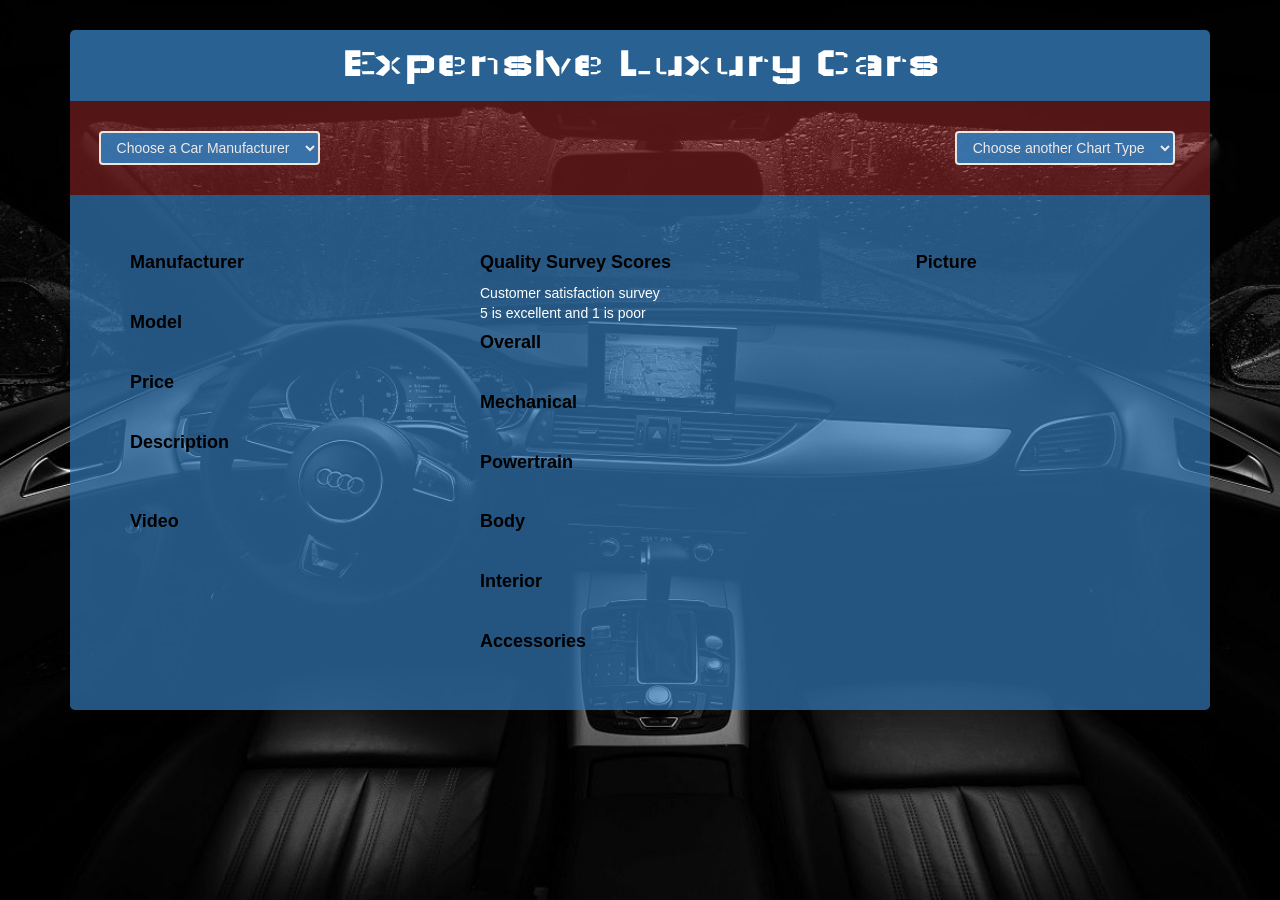
<file: JSON-and-AJAX--master/index.html>
<!DOCTYPE html>
<html>
    <head>
        <meta charset="utf-8">
        <meta name="viewport" content="width=device-width, initial-scale=1">
        <title>JSON and AJAX Exercise</title>
        <!-- GOOGLE FONTS -->
        <link href="https://fonts.googleapis.com/css?family=Wallpoet" rel="stylesheet">
        <!-- BOOTSTRAP CDN -->
        <link href="https://maxcdn.bootstrapcdn.com/bootstrap/3.3.7/css/bootstrap.min.css" rel="stylesheet">
        <!-- FONT AWESOME CDN FOR ICONS -->
        <link href="https://cdnjs.cloudflare.com/ajax/libs/font-awesome/4.7.0/css/font-awesome.css" rel="stylesheet">
        <!-- MY OWN CSS -->
        <link href="myCSS.css" type="text/css" rel="stylesheet" />
    </head>
    <body class="mainPic mainCol">
        <div class="container">
        <div class="jumbotron mainHeading">
        <h1>Expensive Luxury Cars</h1>
        </div>
    
            
         <div class="row">   
          <div class="col-md-12"> 
            <div class="jumbotron linkBridge">
             
            
         <div class="row">
        <div class="col-md-3">
   
            <select id="manufacturer"  class="btn btn-primary"> 
            <option value="">Choose a Car Manufacturer</option>
            <option value="0">Rolls Royce</option>
            <option value="1">Aston Martin</option>
            <option value="2">Bugatti</option>
            <option value="3">Ferrari</option>
            <option value="4">Pagani</option>
            <option value="5">W Motors</option>   
            <option value="6">Lamborghini</option>
            <option value="7">Koenigsegg</option>
            <option value="8">Mercedes-Benz</option>
           
            </select>
            
        </div>  
            
             
            <div id="messageAlert" class="col-md-6 warningText">

            
            
        </div>
             
             
        <div class="col-md-3">

            <select id="survey"  class="btn btn-primary alignR"> 
            <option value="column">Choose another Chart Type</option>
            <option value="column">Column</option>
            <option value="bar">Bar</option>
            <option value="doughnut">Doughnut</option>
            <option value="line">Line</option>
            
            </select>
            
        </div>
        </div>  
     
             </div>
            </div> 
            </div> 
            
            
        <div id="main-content">
            <div class="jumbotron">
        
            <div class="row">    
               
             <div class="col-md-3"><h4>Manufacturer</h4>  
                  
            <div id="manufacturerC" class="data">
            </div>
                 
                 
                 <br>
                 
                 <h4>Model</h4>
                 <div id="modelC" class="data">
                </div>
                 
                 <br>
                 
                 <h4>Price</h4>
                 <div id="priceC" class="data">
                </div>
                 
                 <br>
                 
                 <h4>Description</h4>
                 <div id="descriptionC" class="descriptionC data modalB">
                </div>
                 
                 <br><br>

                 <h4>Video</h4>
                 <div id="videoC" class="imgRotator data">

                </div>
                 <br><br>
                 
                 

                </div>
                
                <div class="col-md-3 col-md-offset-1" id="muscleContainer"><h4>Quality Survey Scores</h4>  
                  
                Customer satisfaction survey<br>
                5 is excellent and 1 is poor<br>
                
                    
                <h4>Overall</h4>
                 <div id="overallC" class="data">
                </div>
                 
                 <br>
                 
                 <h4>Mechanical</h4>
                 <div id="mechanicalC" class="data">
                </div>
                 
                 <br>
                 
                 <h4>Powertrain</h4>
                 <div id="powertrainC" class="data">
                </div>
                    
                    <br>
                    
                    <h4>Body</h4>
                 <div id="bodyC" class="data">
                </div>
                 
                 <br>
                 
                 <h4>Interior</h4>
                 <div id="interiorC" class="data">
                </div>
                 
                 <br>
                 
                 <h4>Accessories</h4>
                 <div id="accessoriesC" class="data">
                </div>
                    
                
                </div>
            
                
                 
                 <div class="col-md-5 allCentred" id="exercise_pics"><h4>Picture</h4><br><span id="imgC" class="imgRotator data"></span>
                
                
                     
                     <ul class="social-footer">
                        
					</ul>
                
                     
                <div class="row">
                <div class="col-md-12">
                <div id="chartContainer" class="data chartHolder">

                </div>
                 </div>    
                </div> 
                
                </div>
                
             </div>   
                
            </div>
        
        </div>
            
            
         <div class="modal fade" id="modal1" tabindex="-1" role="dialog" aria-labelledby="myModalLabel" aria-hidden="true">
		<div class="modal-dialog">
			<div class="modal-content modal-popup">

                <button type="button" class="close" data-dismiss="modal">&times;</button>
                <div class="row">
                <div class="col-md-12 modalh3"><h3></h3>
                <hr>    
                </div>
                </div>
                <div class="row">
                    
                <h4>Description</h4>
                <div id="fullD" class="col-md-12 modalh4">

                    
                    </div>

                    
                </div>
                
                
                <div class="row">
                    <h4>More Info</h4>
                <div id="fullL" class="col-md-12 modalh4">
                    
                    
                    </div>
                    <br><br>
                    <div><button class="btn btn-default btn-lg" type="button"  class="btn btn-default" data-dismiss="modal">Close</button></div>
 
                    
                </div>
                
                
			</div>
		</div>
	</div>   
            
            
            
        <script
          src="https://code.jquery.com/jquery-3.2.1.slim.min.js"
          integrity="sha256-k2WSCIexGzOj3Euiig+TlR8gA0EmPjuc79OEeY5L45g="
          crossorigin="anonymous"></script>
        <script    src="https://maxcdn.bootstrapcdn.com/bootstrap/3.3.7/js/bootstrap.min.js"></script>
        <script src="https://canvasjs.com/assets/script/canvasjs.min.js"></script>
        <script src="myScript.js"></script>
        </div>
    </body>


</html>
</file>
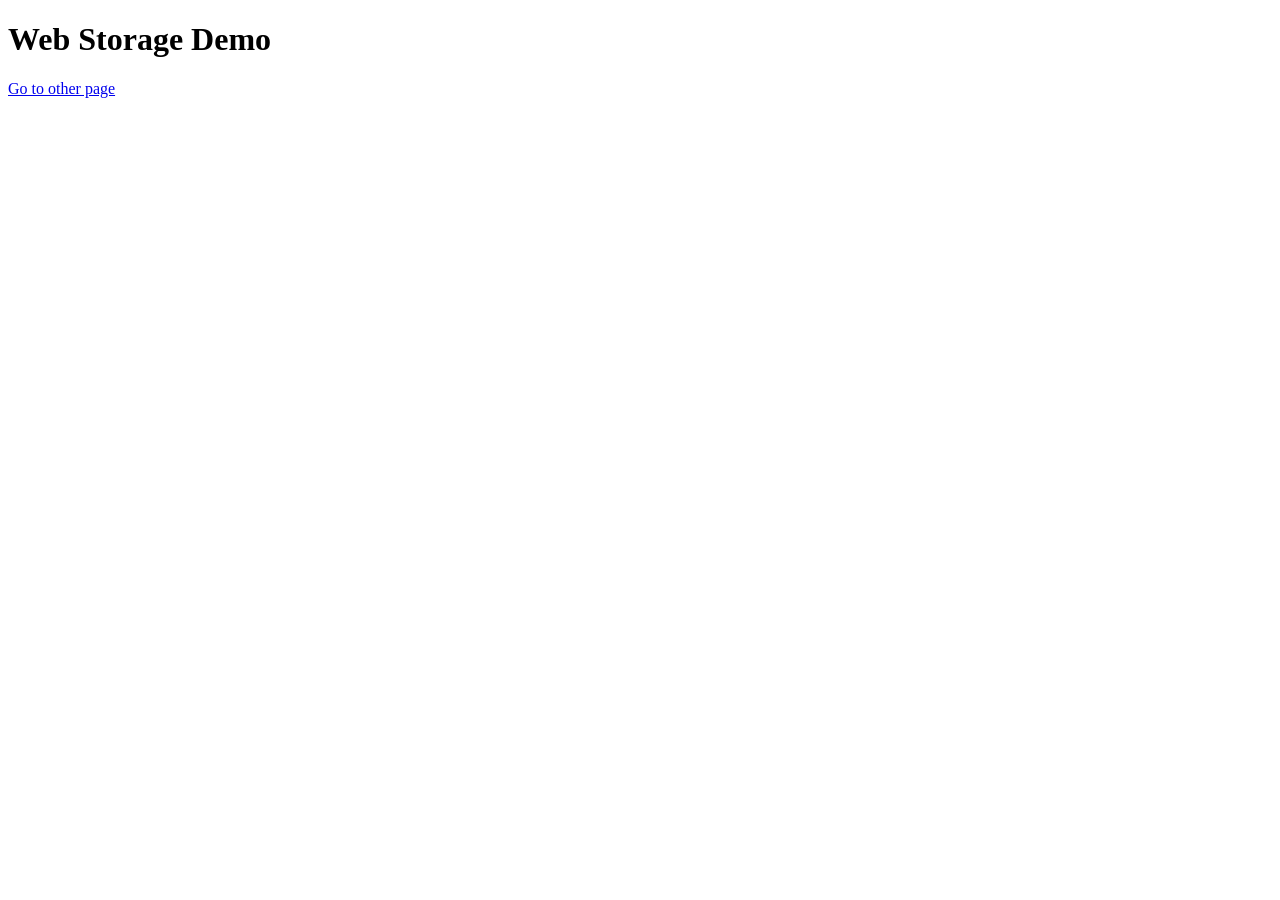
<file: firstPage.html>
<!DOCTYPE html>

<html>
    
    <head>

        <title>Web Storage</title>
  
    </head>
    
    <body>
    
        <h1>Web Storage Demo</h1>
        <a href="secondPage.html" target = "_blank">Go to other page</a>
        
    
    </body>
    
    <script>
        // The difference between the local storage and session storage
        
        localStorage.setItem("username", "Naga");
        localStorage.setItem("country", "UK");
        localStorage.setItem("colour", "BLue");
//        sessionStorage.setItem("username", "Kai");
        
        // Clear the local or session storage
        
//        localStorage.clear();
        
        
        
        
        
    
    </script>
    
</html>
</file>
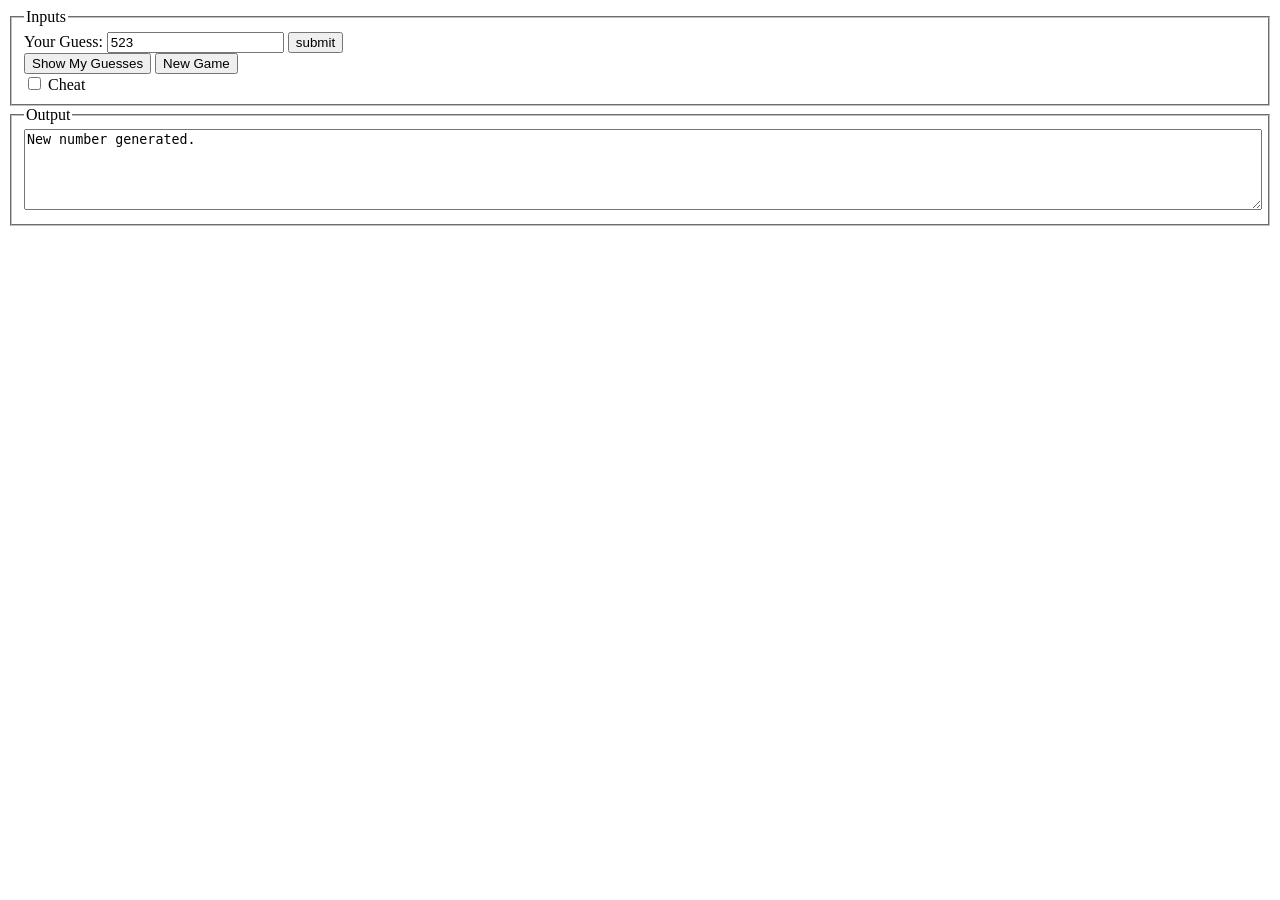
<file: jsTest.html>
<!DOCTYPE html>
<html>
<body>
<fieldset>
 <legend>Inputs</legend>
 <label for="guess">Your Guess:</label>
 <input type="text" id="guess" value="523" />
 <input type="button" onclick="yourGuess()" value="submit" /><br />
 <input type="button" id="showguesses" onclick="showGuesses()" value="Show My Guesses" />  
 <input type="button" onclick="generateNumberToGuess(true)" value="New Game" /><br />
 <input id="cheat" type="checkbox" value="cheat" onclick="showNumberToGuess()" />
 <label for="cheat">Cheat</label>
 <div id="cheatShow" style="display: none;">
  <input id="numberToGuess" type="text" />
  <label for="numberToGuess">Number to guess</label>
 </div>
</fieldset>
<fieldset id="guesses" class="guesses">
 <legend> Output </legend>
 <textarea id="output" name="output" rows="5" style="width: 100%;"></textarea>
</fieldset>
<script>
function yourGuess() {
    // You can store references to the value and the
    // guesses textarea in local function variables.
    var guess = document.getElementById("guess").value;
    var guesses = document.getElementById("output");

    // First, if the guess is the same, just show the answer.
    // Append onto the textarea the result.
    if (guess == numToGuess) {
        guesses.value = guesses.value + "\r" + "You have guessed correctly! ("+guess+")";
    } else if (guess > numToGuess) {
        guesses.value = guesses.value + "\r" + "You guessing too high!("+guess+")";
    } else {
        guesses.value = guesses.value + "\r" + "You guessing too low!("+guess+")";
    }
}

function showNumberToGuess() {
    // Show the randomly generated number if the onclick event
    // fires and the checkbox is check; otherwise, remove the
    // number and hide using display: none;.
    if (document.getElementById('cheat').checked) {
        document.getElementById('numberToGuess').value = numToGuess;
        document.getElementById('cheatShow').style.display = 'inline';
    } else {
        document.getElementById('numberToGuess').value = '';
        document.getElementById('cheatShow').style.display = 'none';
    }
}

// Randomly generate a number
function generateNumberToGuess(confirmIt) {
    var guesses = document.getElementById("output");

    // First, confirm this is what we want if the confirmIt
    // argument was passed.
    if (confirmIt && !confirm('Restart game with new number?')) {
        return;
    }

    guesses.value = '';
    numToGuess = Math.floor(Math.random()*500);
    guesses.value = "New number generated.\n";

    // Don't forget to hide the new number.
    document.getElementById('numberToGuess').value = '';
    document.getElementById('cheatShow').style.display = 'none';
}

function showGuesses(){
    var guesses = document.getElementById('guesses');
    var btn = document.getElementById('showguesses');

    if (guesses.style.display != 'block') {
        guesses.style.display = 'block';
        btn.value = 'Hide My Guesses';
    } else {
        guesses.style.display = 'none';
        btn.value = 'Show My Guesses';
    }
}

window.onload = function(){
    generateNumberToGuess();
}
</script>
</body>
</html>
</file>
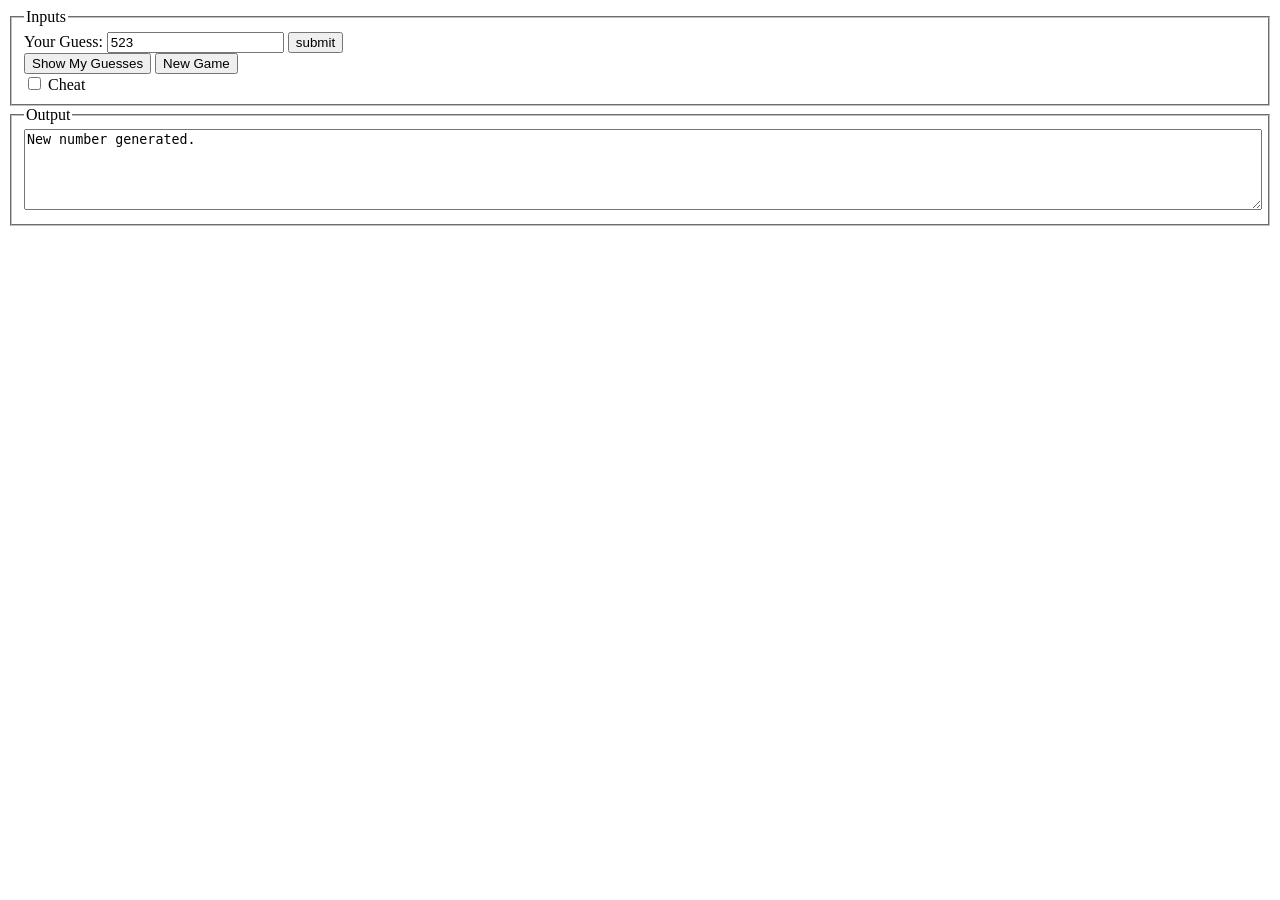
<file: jsTestCheat.html>
<!DOCTYPE html>
<html>
<body>
    <fieldset>
         <legend>Inputs</legend>
             <label for="guess">Your Guess:</label>
                 <input type="text" id="guess" value="523" />
                 <input type="button" onclick="yourGuess()" value="submit" /><br />
                 <input type="button" id="showguesses" onclick="showGuesses()" value="Show My Guesses" />  
                 <input type="button" onclick="generateNumberToGuess(true)" value="New Game" /><br />
                 <input id="cheat" type="checkbox" value="cheat" onclick="showNumberToGuess()" />
            <label for="cheat">Cheat</label>
         <div id="cheatShow" style="display: none;">
                <input id="numberToGuess" type="text" />
            <label for="numberToGuess">Number to guess</label>
         </div>
    </fieldset>
    <fieldset id="guesses" class="guesses">
        <legend> Output </legend>
        <textarea id="output" name="output" rows="5" style="width: 100%;"></textarea>
    </fieldset>
    
<script>
    
function yourGuess() {
    // You can store references to the value and the
    // guesses textarea in local function variables.
    var guess = document.getElementById("guess").value;
    var guesses = document.getElementById("output");

    // First, if the guess is the same, just show the answer.
    // Append onto the textarea the result.
    if (guess == numToGuess) {
        guesses.value = guesses.value + "\r" + "You have guessed correctly! ("+guess+")";
    } else if (guess > numToGuess) {
        guesses.value = guesses.value + "\r" + "You guessing too high!("+guess+")";
    } else {
        guesses.value = guesses.value + "\r" + "You guessing too low!("+guess+")";
    }
}

    function showNumberToGuess() {
        // Show the randomly generated number if the onclick event
        // fires and the checkbox is check; otherwise, remove the
        // number and hide using display: none;.
        if (document.getElementById('cheat').checked) {
            document.getElementById('numberToGuess').value = numToGuess;
            document.getElementById('cheatShow').style.display = 'inline';
        } else {
            document.getElementById('numberToGuess').value = '';
            document.getElementById('cheatShow').style.display = 'none';
        }
    }

    // Randomly generate a number
    function generateNumberToGuess(confirmIt) {
        var guesses = document.getElementById("output");

        // First, confirm this is what we want if the confirmIt
        // argument was passed.
        if (confirmIt && !confirm('Restart game with new number?')) {
            return;
        }

        guesses.value = '';
        numToGuess = Math.floor(Math.random()*500);
        guesses.value = "New number generated.\n";

        // Don't forget to hide the new number.
        document.getElementById('numberToGuess').value = '';
        document.getElementById('cheatShow').style.display = 'none';
    }

    function showGuesses(){
        var guesses = document.getElementById('guesses');
        var btn = document.getElementById('showguesses');

        if (guesses.style.display != 'block') {
            guesses.style.display = 'block';
            btn.value = 'Hide My Guesses';
        } else {
            guesses.style.display = 'none';
            btn.value = 'Show My Guesses';
        }
    }

    window.onload = function(){
        generateNumberToGuess();
    }
</script>
</body>
</html>
</file>
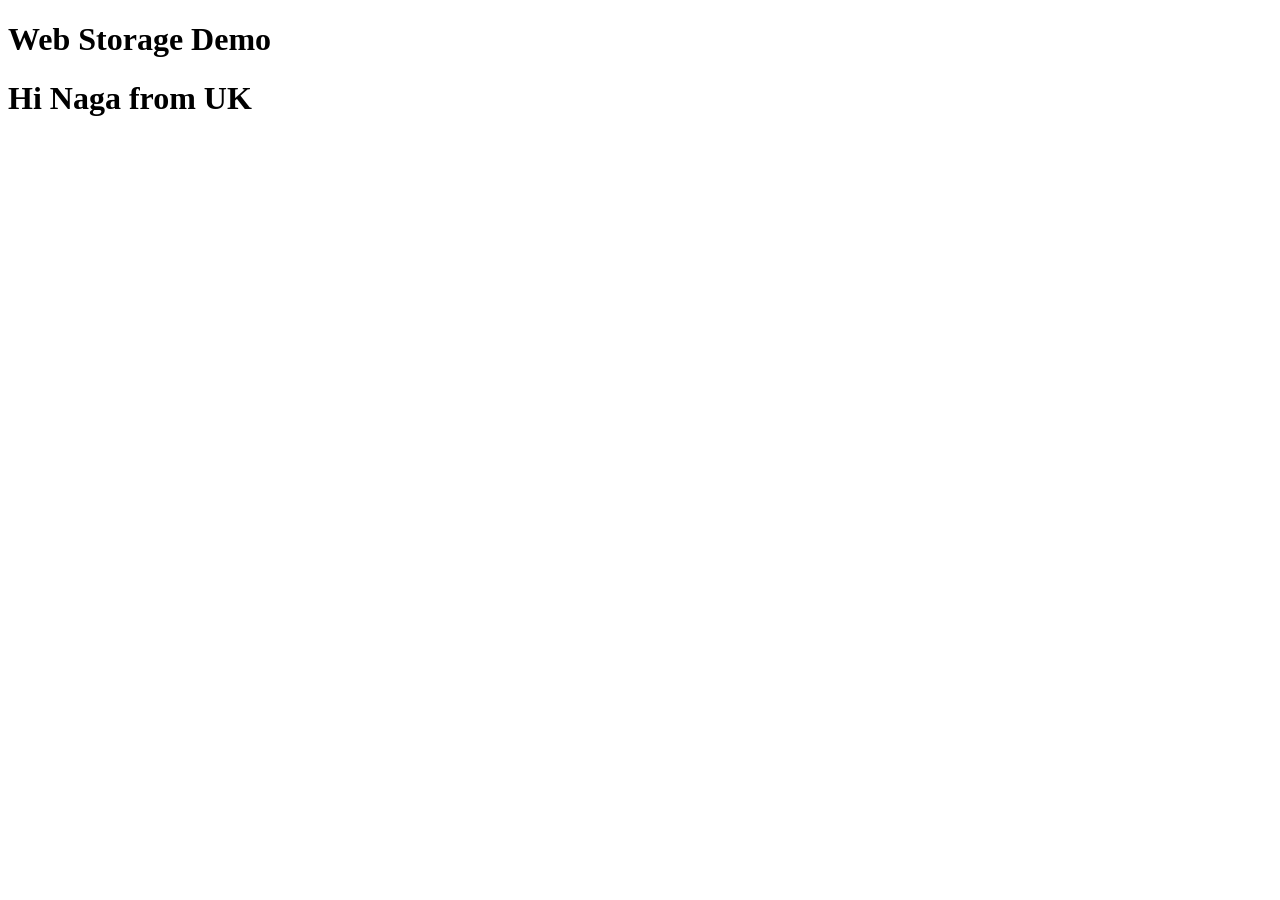
<file: secondPage.html>
<!DOCTYPE html>

<html>
    
    <head>

        <title>Web Storage</title>
  
    </head>
    
    <body>
    
        <h1>Web Storage Demo</h1>
        
        
    
    </body>
    
    <script>
        // First we need to display the results
        
        document.write("<h1>Hi " + localStorage.username + " from " + localStorage.country + "</h1>");
//        document.write("<h1>Hi " + sessionStorage.username + "</h1>");
        
        // How many items are within the local storage
        
//        document.write("<h1>" + localStorage.length + "</h1>");
        
//        document.write("<h1>" + localStorage.getItem(1)) + "</h1>";
//        document.write("<h1>" + localStorage.getItem(localStorage.key(0)) + "</h1>";
        
        localStorage.removeItem("country");
        
    </script>
    
</html>
</file>
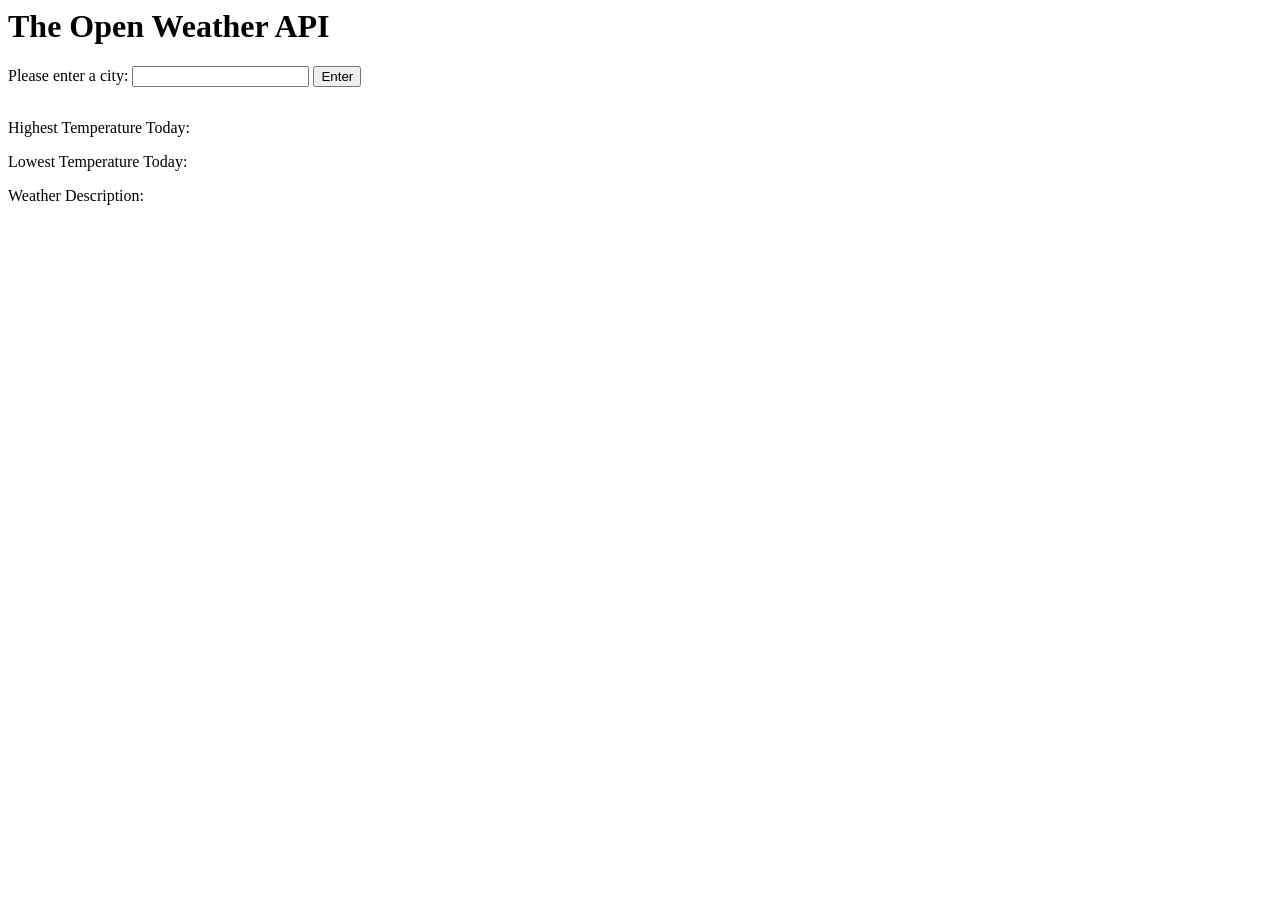
<file: API-s-master/openWeatherAPILearner/weatherAPI.html>
<!DOCTYPE>

<html>
<head>
    
<title>The Open Weather API</title>    

</head>
<body>
    
<h1>The Open Weather API</h1>
    
<p>Please enter a city: <input id="theCity" type="text"> <button id="myButton">Enter</button></p>

<div><img id="imageToday" class="weatherImg"></div>
    
<p>Highest Temperature Today:</p>
<div id="highToday"></div>
    
<p>Lowest Temperature Today:</p>
<div id="lowToday"></div>
 
<p>Weather Description:</p>
<div id="dayDescription"></div>

<br>
<!--<section id="right">-->
<div>
	<span id="r1c1"></span>
	<span> <img id="r1c2" ></span>
	<span id="r1c3"></span>
	<span id="r1c4"></span>
</div>	
<div>
	<span id="r2c1"></span>
	<span> <img id="r2c2" ></span>
	<span id="r2c3"></span>
	<span id="r2c4"></span>
</div>	
<div>
	<span id="r3c1"></span>
	<span> <img id="r3c2" ></span>
	<span id="r3c3"></span>
	<span id="r3c4"></span>
</div>	
<!--</section>-->
    
<script src="myScript.js"></script>
    
</body>
</html>
</file>
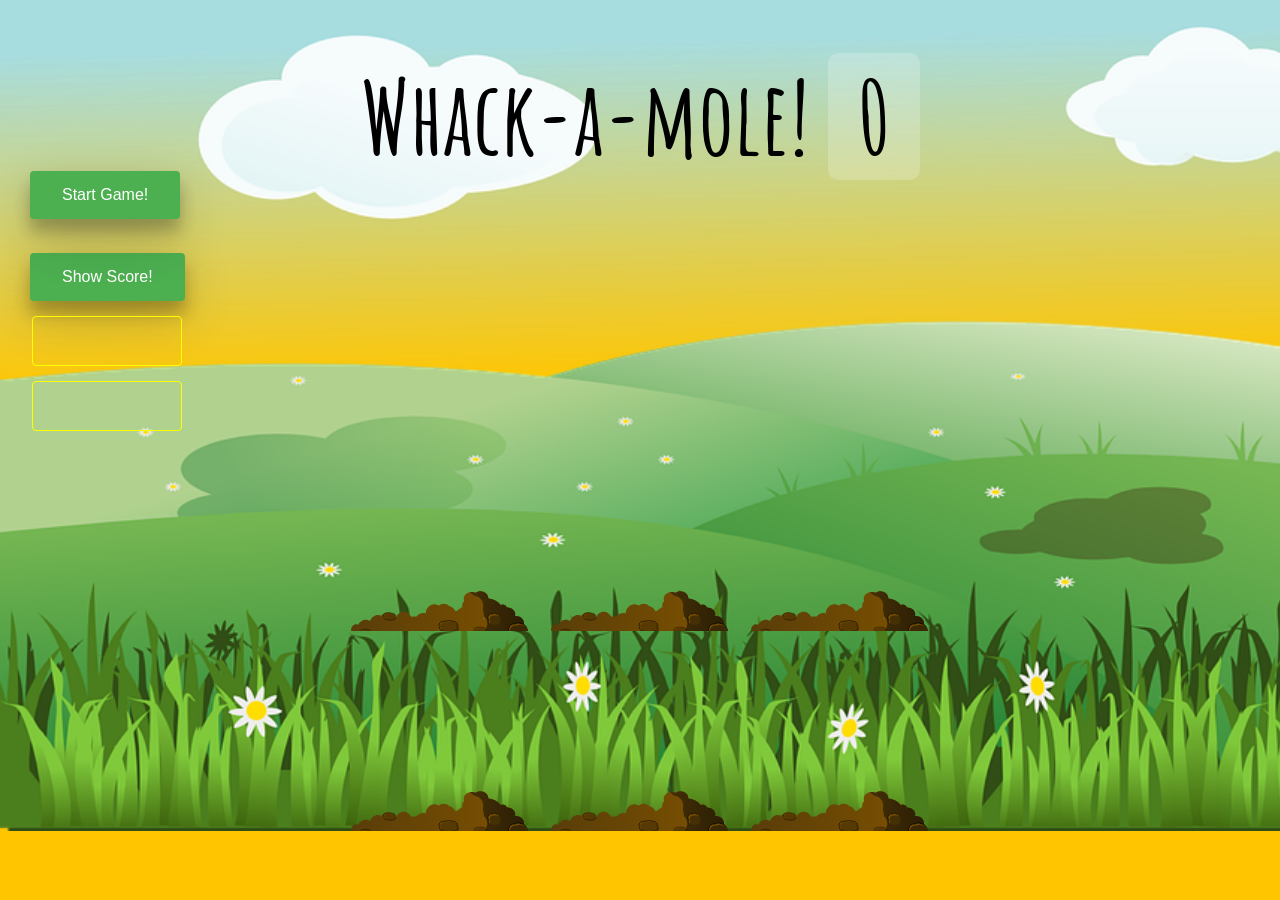
<file: Whack-A-Mole-Game-master/Whack-A-Mole-Game-master/whack-a-mole-learner/whack-a-mole.html>
<!DOCTYPE html>
<html lang="en">
<head>
  <meta charset="UTF-8">
  <title>Whack A Mole!</title>
  <link href='https://fonts.googleapis.com/css?family=Amatic+SC:400,700' rel='stylesheet' type='text/css'>
  
 <style>
    
    
    html {
  box-sizing: border-box;
  font-size: 10px;
  background: #ffc600;
      background-image: url(./img/landscape-152502_960_720.png);
    background-repeat: no-repeat;
    background-size: cover
}

*, *:before, *:after {
  box-sizing: inherit;
}

body {
  padding: 0;
  margin:0;
  font-family: 'Amatic SC', cursive;
  //background-image: url(./img/landscape-152502_960_720.png);
}

h1 {
  text-align: center;
  font-size: 10rem;
  line-height:1;
  margin-bottom: 0;
}

.score {
  background:rgba(255,255,255,0.2);
  padding:0 3rem;
  line-height:1;
  border-radius:1rem;
}

.game {
  width:600px;
  height:400px;
  display:flex;
  flex-wrap:wrap;
  margin:0 auto;
}

.hole {
  flex: 1 0 33.33%;
  overflow: hidden;
  position: relative;
}

.hole:after {
  display: block;
  background: url(dirt.svg) bottom center no-repeat;
  background-size:contain;
  content:'';
  width: 100%;
  height:70px;
  position: absolute;
  z-index: 2;
  bottom:-30px;
}

.mole {
  background:url('mole.svg') bottom center no-repeat;
  background-size:60%;
  position: absolute;
  top: 100%;
  width: 100%;
  height: 100%;
  transition:all 0.4s;
}

.hole.up .mole {
  top:0;
}

.startGame {
    background-color: #4CAF50;
    border: none;
    color: white;
    padding: 15px 32px;
    text-align: center;
    text-decoration: none;
    display: inline-block;
    font-size: 16px;
    margin: 4px 2px;
    cursor: pointer;
    border-radius: 4px;
    box-shadow: 0 12px 16px 0 rgba(0,0,0,0.24), 0 17px 50px 0 rgba(0,0,0,0.19);
    margin-left: 30px;
}

.startGame:hover {
    background-color: #30e556;
    color: white;
}

.myScore {
    display: block;
    margin-top: 30px;
}

.scoreC {
    
    width: 150px !important;
    height: 50px !important;
    display: block;
    font-size: 3em;
    font-weight: bold;
    border: 1px solid yellow;
    text-align: center;
    border-radius: 4px;
    margin: 15px 0 0 32px !important;
    padding: 5px 0 0 0;
}
    
    
    
</style>
    
    
    
</head>
<body>

  <h1>Whack-a-mole! <span class="score">0</span></h1>
  
  <button class="startGame" onClick="startGame()">Start Game!</button>
    
  <button id="startB" class="startGame myScore" onClick="scoreGame()">Show Score!</button>
    
<span id="hS" class="scoreC"></span>
<span id="lS" class="scoreC"></span>
      

  <div class="game">
    <div class="hole hole1">
      <div class="mole"></div>
    </div>
    <div class="hole hole2">
      <div class="mole"></div>
    </div>
    <div class="hole hole3">
      <div class="mole"></div>
    </div>
    <div class="hole hole4">
      <div class="mole"></div>
    </div>
    <div class="hole hole5">
      <div class="mole"></div>
    </div>
    <div class="hole hole6">
      <div class="mole"></div>
    </div>
  </div>

<script>
  var Level = 0;
  const holes = document.querySelectorAll('.hole');
  const scoreBoard = document.querySelector('.score');
  const moles = document.querySelectorAll('.mole');
  let lastHole;
  let timeUp = false;
  
  //I added this global variables for the local storage to work  
  
    
    
  function randomTime(min, max) {
      return Math.round(Math.random() * (max - min) + min);
  }
    
  function randomHole(holes) {
      const idx = Math.floor(Math.random() * holes.length);
      const hole = holes[idx];
      if (hole === lastHole) {
          console.log('ah noooooooo');
          return randomHole(holes);
      }
      
      lastHole = hole;
      return hole;
  }
    
  function peep(){
      const time = randomTime (200, 2000);
      const hole = randomHole(holes);
      hole.classList.add('up');
      setTimeout (() => {
        hole.classList.remove('up');
        if(!timeUp) peep();
      }, time);
  }
    
  function startGame(){
      scoreBoard.textContent = 0;
      timeUp = false;
      score = 0;
      peep();
      setTimeout(() => timeUp = true, 10000);
      
      document.getElementById("hS").innerHTML = "";
      document.getElementById("lS").innerHTML= "";

  }
    
  function bonk(e){
      if (!e.isTrusted) return; //cheater!
      score++;
      this.classList.remove ('up');
      scoreBoard.textContent = score;
      
      //You could also call the function inside your bonk function and get rid of the show score button, it's up to you what you prefer but both ways will work.
      
      //scoreGame();
  }
    
    
  moles.forEach(mole => mole.addEventListener('click', bonk));

    
    //My code starts here with a new function

    
    
    
   
    

</script>
</body>
</html>
</file>
<file: JSON-and-AJAX--master/myCSS.css>
/*My styles for the JSON exercise*/

body {
    color: white;
}

.mainPic {
    background-image: url(./img/mainBG.jpg);
    background-size: cover;
    background-position: center;
    background-attachment: fixed;
}

h1 {
    font-family: 'Wallpoet', cursive;
    font-size: 3em !important;
    padding: 0 0 5px 0;
    margin: 0;
    font-weight: bold;
}

h4 {
    color: black;
    font-weight: bold;
}

.allCentred {
    text-align: center;
}

.btn-primary {
    opacity: 0.9;
    color: white;
    border: 2px solid floralwhite;
    /*color: floralwhite*/
}

.modalB button {
    padding: 10px 19px 10px 19px;
    border: 1px solid #A52A2A !important;

    /* Fallback for web browsers that don't support RGBa */
    background-color: rgb(51,122,183);
    /* RGBa with 0.6 opacity */
    background-color: rgba(51,122,183, 0.9);
    /* For IE 5.5 - 7*/
    filter:progid:DXImageTransform.Microsoft.gradient(startColorstr=#99000000, endColorstr=#99000000);
    /* For IE 8*/
    -ms-filter: "progid:DXImageTransform.Microsoft.gradient(startColorstr=#99000000, endColorstr=#99000000)";
    
    
    border-radius: 5px 5px 5px 5px;
    -moz-border-radius: 5px 5px 5px 5px;
    -webkit-border-radius: 5px 5px 5px 5px;
    
}

.modalB button:hover {
    border: 1px solid floralwhite !important;
    /* Fallback for web browsers that don't support RGBa */
    background-color: rgb(165,42,42);
    /* RGBa with 0.6 opacity */
    background-color: rgba(165,42,42, 0.9);
    /* For IE 5.5 - 7*/
    filter:progid:DXImageTransform.Microsoft.gradient(startColorstr=#99000000, endColorstr=#99000000);
    /* For IE 8*/
    -ms-filter: "progid:DXImageTransform.Microsoft.gradient(startColorstr=#99000000, endColorstr=#99000000)";
}

.modalh4 a {
    color: white;
    text-decoration: none;
}

.modalh4 a:hover {
    color: #A52A2A;
    text-decoration: none;
}

.btn-default {
    color: white;
    /* Fallback for web browsers that don't support RGBa */
    background-color: rgb(165,42,42);
    /* RGBa with 0.6 opacity */
    background-color: rgba(165,42,42, 0.9);
    /* For IE 5.5 - 7*/
    filter:progid:DXImageTransform.Microsoft.gradient(startColorstr=#99000000, endColorstr=#99000000);
    /* For IE 8*/
    -ms-filter: "progid:DXImageTransform.Microsoft.gradient(startColorstr=#99000000, endColorstr=#99000000)";
    border-color: #adadad;
}

.btn-default:hover {
    color: white;
    background-color: rgba(165,42,42, 0.8);
    border-color: #adadad;
}

.modal-popup {
    color: white;
    padding: 45px 60px;
    text-align: left;
    /* Fallback for web browsers that don't support RGBa */
    background-color: rgb(51,122,183);
    /* RGBa with 0.6 opacity */
    background-color: rgba(51,122,183, 0.9);
    /* For IE 5.5 - 7*/
    filter:progid:DXImageTransform.Microsoft.gradient(startColorstr=#99000000, endColorstr=#99000000);
    /* For IE 8*/
    -ms-filter: "progid:DXImageTransform.Microsoft.gradient(startColorstr=#99000000, endColorstr=#99000000)";
}

.jumbotron.linkBridge {
    /*background-color: #A52A2A;*/
    padding: 30px 0 30px 2.5%;
    margin: 0;
    width: 100%;
    
    border-radius: 0 0 0 0 !important;
    -moz-border-radius: 0 0 0 0 !important;
    -webkit-border-radius: 0 0 0 0 !important;
    
    /*border: 5px solid rgba(165,42,42, 0.5);*/
    
    /* Fallback for web browsers that don't support RGBa */
    background-color: rgb(165,42,42);
    /* RGBa with 0.6 opacity */
    background-color: rgba(165,42,42, 0.5);
    /* For IE 5.5 - 7*/
    filter:progid:DXImageTransform.Microsoft.gradient(startColorstr=#99000000, endColorstr=#99000000);
    /* For IE 8*/
    -ms-filter: "progid:DXImageTransform.Microsoft.gradient(startColorstr=#99000000, endColorstr=#99000000)";
}

.data {
    font-size: 1.2em;
    /*margin-left: 5%;*/
}

/*.buttonCentre {
    margin-left: 14%;
}*/

.warningText {
    color: white;
    text-align: center;
    font-size: 1.3em;
    /*background: black;*/
    /*padding-bottom: 5px;*/
    /*opacity: 0.6;*/
    border-radius: 5px 5px 5px 5px;
    -moz-border-radius: 5px 5px 5px 5px;
    -webkit-border-radius: 5px 5px 5px 5px;
}

.descriptionC a {
    color: white !important;
    font-size: 1.2em;
    text-decoration: none;
    /*margin-left: 5%;*/
}

.descriptionC a:hover {
    color: brown !important;
    font-size: 1.2em;
    text-decoration: none;
}


div.jumbotron.mainHeading {
    text-align: center;
    padding: 10px 0 10px 0;
    /*background: #337ab7;*/
    margin-bottom: 0;
    margin: 30px 0 0 0;
    border-radius: 5px 5px 0 0;
    -moz-border-radius: 5px 5px 0 0;
    -webkit-border-radius: 5px 5px 0 0;
    
    
    /* Fallback for web browsers that don't support RGBa */
    background-color: rgb(51,122,183);
    /* RGBa with 0.6 opacity */
    background-color: rgba(51,122,183, 0.8);
    /* For IE 5.5 - 7*/
    filter:progid:DXImageTransform.Microsoft.gradient(startColorstr=#99000000, endColorstr=#99000000);
    /* For IE 8*/
    -ms-filter: "progid:DXImageTransform.Microsoft.gradient(startColorstr=#99000000, endColorstr=#99000000)";
    
    
    /*opacity: 0.8;*/
    /*border: 5px solid rgba(165,42,42, 0.5);*/
}

.container .jumbotron {
    border-radius: 0 0 5px 5px;
    -moz-border-radius: 0 0 5px 5px;
    -webkit-border-radius: 0 0 5px 5px;
}

div.jumbotron {
    
    /*border-radius: 0 0 5px 5px;
    -moz-border-radius: 0 0 5px 5px;
    -webkit-border-radius: 0 0 5px 5px;*/
    
    /*margin-top: 30px;*/
    /*background: #337ab7;
    opacity: 0.9;*/
    
    /* Fallback for web browsers that don't support RGBa */
    background-color: rgb(105,105,105);
    /* RGBa with 0.6 opacity */
    background-color: rgba(51,122,183, 0.7);
    /* For IE 5.5 - 7*/
    filter:progid:DXImageTransform.Microsoft.gradient(startColorstr=#99000000, endColorstr=#99000000);
    /* For IE 8*/
    -ms-filter: "progid:DXImageTransform.Microsoft.gradient(startColorstr=#99000000, endColorstr=#99000000)";
}

.jumbotron p {
    font-size: 1.3rem !important;
}

/*#exercise_pics {
    text-align: center !important;
}*/

span.imgRotator img, .imgRotator iframe {
    /*border: 5px solid black;*/
    border: 2px solid rgba(165,42,42, 0.9);
    border-radius: 5px 5px 5px 5px;
    -moz-border-radius: 5px 5px 5px 5px;
    -webkit-border-radius: 5px 5px 5px 5px;
    max-width: 100%;
    text-align: center;
}

ul.social-footer li {
    display: inline-block !important;
    margin-right: 45px;

}

ul.social-footer {
    padding-left: 0px;

}

.social-footer li a {
    color: white;
    display: inline-block !important;
    text-decoration: none;
    /*margin-right: 45px;*/
    font-size: 2em;
}

.social-footer li:hover a {
    color: #A52A2A;
    text-decoration: none;
}

.chartHolder {
    height: 300px !important;
    margin-bottom: 20px !important;
}

canvas.canvasjs-chart-canvas {
    height: 300px !important;
    /*width: 100% !important;*/
    margin-top: 50px;
    background-color: transparent !important;
    opacity: 1 !important;
}

a.canvasjs-chart-credit {
    display: none !important;
}
</file>
